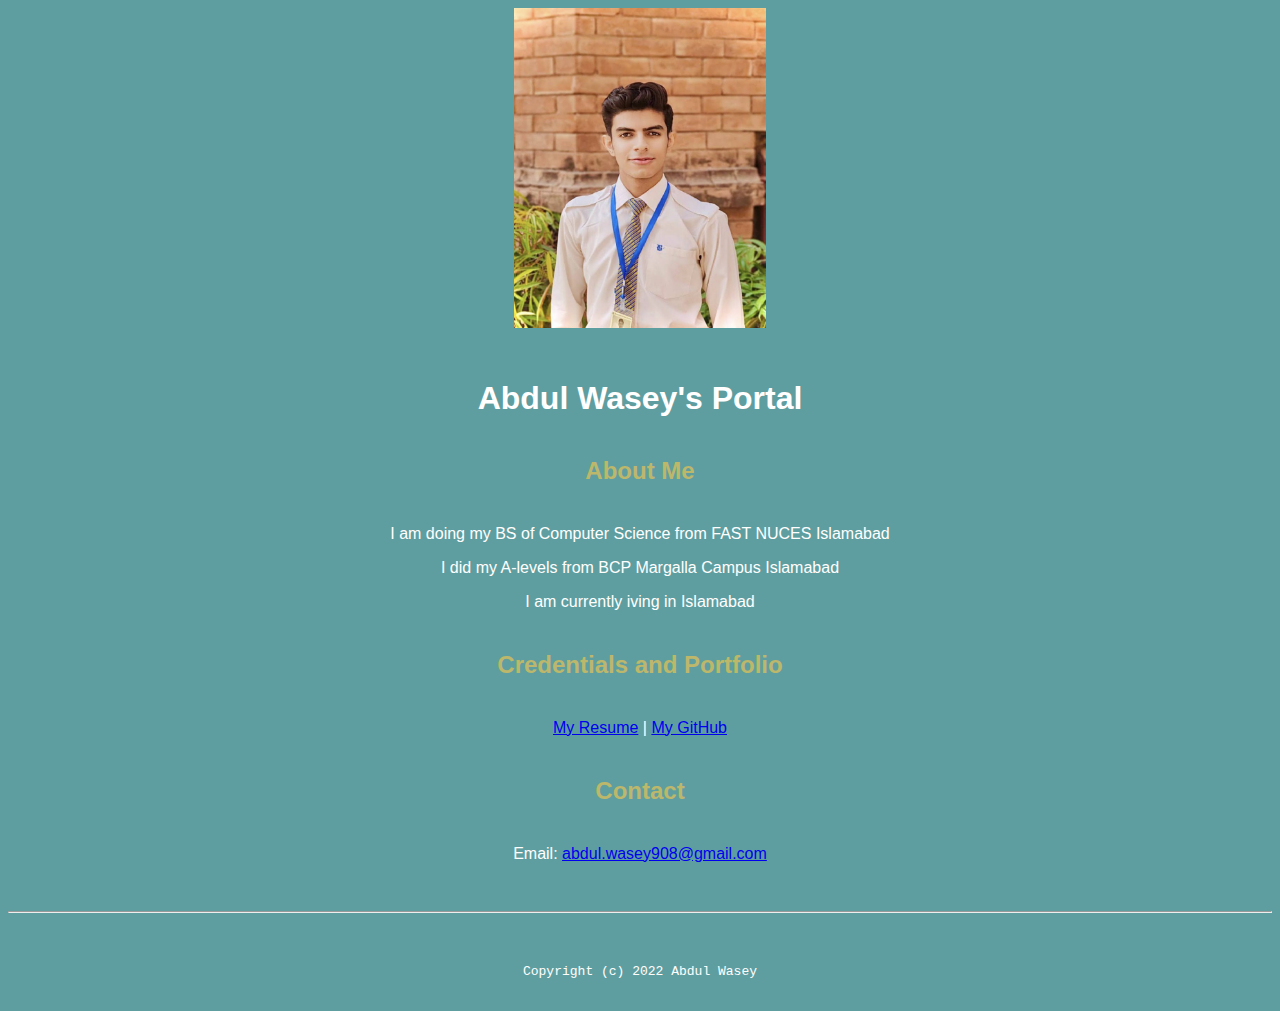
<file: index.html>
<!doctype html>

<!-- this is a comment for human! -->

<html lang="en">

  <header>
    <title>Abdul Wasey's Portal</title>
    <link rel="stylesheet" href="css/master.css">
    <link rel="FaviconIcon" href="favicon.ico" type="image/x-icon">
    <link rel="shortcut" href="favicon.ico" type="image/x-icon">
    <meta name="viewport" content="width-device-width, initial-scale-1, shrink-to-fit=no">
    <meta name="name" content="Abdul Wasey's Portal">
    <meta name="robots" content="noindex, nofollow">
  </header>

  <body>
    <img src="images/banner.jpg" width="20%" alt="banner">
    <h1>Abdul Wasey's Portal</h1>
    <h2>About Me</h2>
    <p>I am doing my BS of Computer Science from FAST NUCES Islamabad</p>
    <p>I did my A-levels from BCP Margalla Campus Islamabad</p>
    <p>I am currently iving in Islamabad</p>
    <h2>Credentials and Portfolio</h2>

    <p><a href="resume.html">My Resume</a> | <a href="https://github.com/wasey908">My GitHub</a></p>
    <h2>Contact</h2>

    <p>Email: <a href="mailto:abdul.wasey908@gmail.com">abdul.wasey908@gmail.com</a></p>
  </body>

  <footer>
    <hr>
    <code>Copyright (c) 2022 Abdul Wasey</code>
  </footer>

</html>
</file>
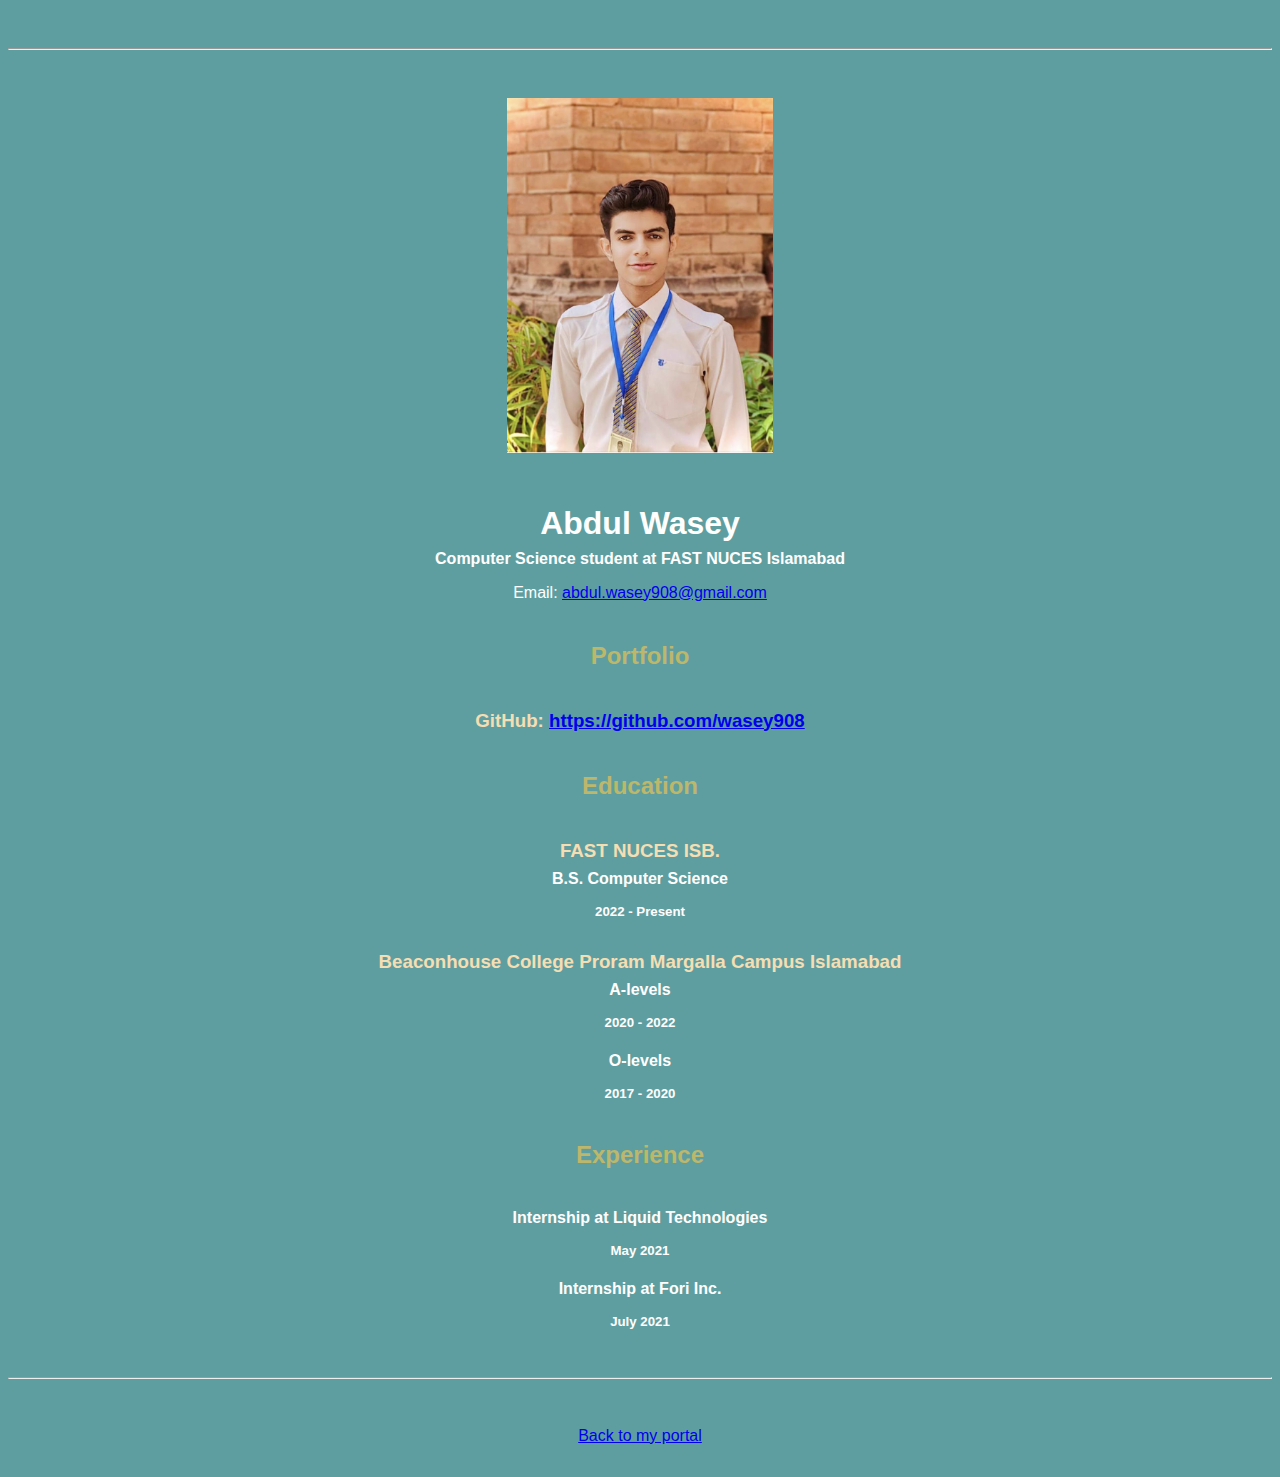
<file: resume.html>
<!doctype html>

<!-- this is a comment for human! -->

<html lang="en">

  <header>
    <title>Abdul Wasey's Resume</title>
    <link rel="stylesheet" href="css/master.css">
    <link rel="FaviconIcon" href="favicon.ico" type="image/x-icon">
    <link rel="shortcut" href="favicon.ico" type="image/x-icon">
    <meta name="viewport" content="width-device-width, initial-scale-1, shrink-to-fit=no">
    <meta name="name" content="Abdul Wasey's Portal">
    <meta name="robots" content="noindex, nofollow">
  </header>

  <body>
    <hr>
    <img src="images/headshot.jpg" alt="Abdul Wasey's headshot" width="21%">

    <h1>Abdul Wasey</h1>
    <h4>Computer Science student at FAST NUCES Islamabad</h4>

    <p>Email: <a href="mailto:abdul.wasey908@gmail.com" target="_blank">abdul.wasey908@gmail.com</a></p>
    <!-- don't post physical address, personal phone number or other personal information on the web! -->

    <h2>Portfolio</h2>
      <h3>GitHub: <a href="https://github.com/wasey908" target="_blank">https://github.com/wasey908</a></h3>

    <h2>Education</h2>

    <h3>FAST NUCES ISB.</h3>
    <h4>B.S. Computer Science</h4>
    <h5>2022 - Present</h5>

    <h3>Beaconhouse College Proram Margalla Campus Islamabad</h3>
    <h4>A-levels</h4>
    <h5>2020 - 2022</h5>


    <h4>O-levels</h4>
    <h5>2017 - 2020</h5>

    <h2>Experience</h2>
    <h4>Internship at Liquid Technologies</h4>
    <h5>May 2021</h5>
    <h4>Internship at Fori Inc.</h4>
    <h5>July 2021</h5>

  </body>

  <footer>
  <hr>
  <p><a href="index.html">Back to my portal</a><p>
  </footer>

</html>
</file>
<file: css/master.css>
/* Cascading stylesheet for the website */

/* Text inside these asterisks and slashes are comments for human */

  a {
    color: #00FF00/* set the text color to blue here */
    text-decoration: none; /* This means we do not want hyperlinks to be underlined */
  }

  a:hover {
    color: #FF0000/* set the text color to red here */
    text-decoration: none; /* This means we do not want hyperlinks to be underlined */
  }

  body {
    background-color: CadetBlue;/* set the background color here */
    color: white;/* set the text color to black here */
    font-family: Arial, Helvetica, sans-serif;/* set the font here */
    text-align: center;/* set the text alignment here */
   }
  footer {
    margin-top: 2rem;
    margin-bottom: 2rem;
  }

  h1 {
    margin-bottom: 0.5rem;
    margin-top: 3rem;
   }

  h2 {
  color: #BDB76B; /* set the text color of to #075AAB here */
  /* set both the bottom margin and top margin to 2.5rem here */
    margin-bottom: 2.5rem;
    margin-top: 2.5rem;
   }

  h3 {
    color: #F5DEB3;
    margin-bottom: 0;
    margin-top: 2rem;
  }

  h4 {
    margin-bottom: 1rem;
    margin-top: 0.5rem;
  }

  h5 {
    margin-top: 0.5rem;
  }

  hr {
    margin-bottom: 3rem;
    margin-top: 3rem;
  }

  /* this controls how the bullet points in the resume page looks */
  ul {
    display: table;
    margin: 0 auto;
    text-align: left;
  }
</file>
